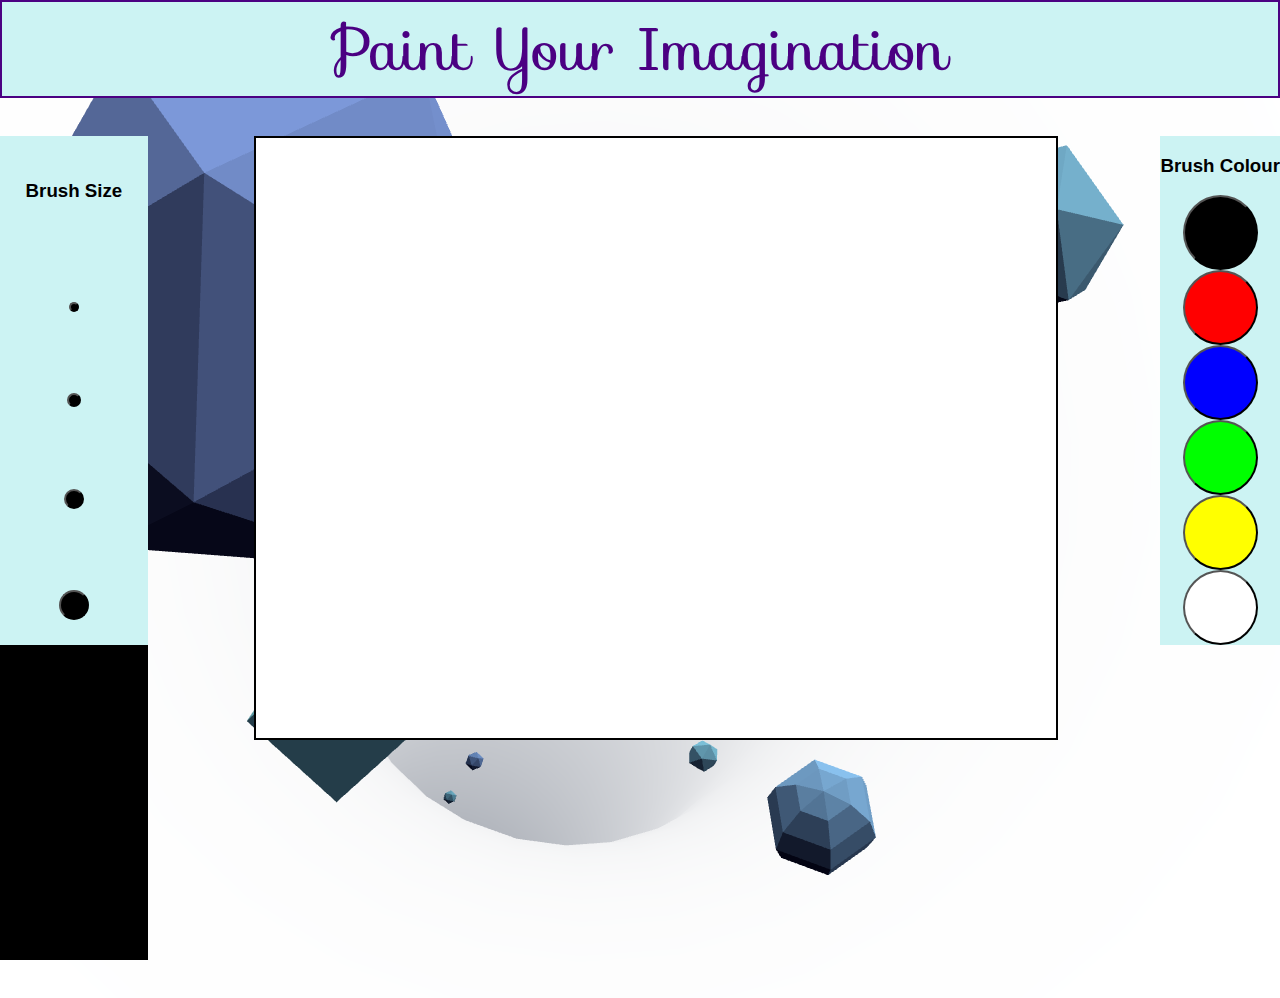
<file: doc/index.html>
<html>
<head>

		<link rel="shortcut icon" href="favicon.ico">
		<link rel="stylesheet" type="text/css" href="css/normalize.css" />
		<link rel="stylesheet" type="text/css" href="css/demo.css" />
    <script>document.documentElement.className = 'js';</script>
    
    <meta charset="UTF-8">
    <meta name="viewport" content="width=device-width, initial-scale=1.0">
    <meta http-equiv="X-UA-Compatible" content="ie=edge">  
    <link href="https://fonts.googleapis.com/css?family=Josefin+Sans&display=swap" rel="stylesheet">
    <link href='https://fonts.googleapis.com/css?family=Sofia' rel='stylesheet'>
    
    <link href="css.css" rel="stylesheet">


    <title>Watermelon Duck</title>
  </head>
</head>
<body>

  <div class="arr">

  <div class="backk">
<div class="demo-2">

  <svg class="hidden">
    <symbol id="icon-arrow" viewBox="0 0 24 24">
      <title>arrow</title>
      <polygon points="6.3,12.8 20.9,12.8 20.9,11.2 6.3,11.2 10.2,7.2 9,6 3.1,12 9,18 10.2,16.8 "/>
    </symbol>
    <symbol id="icon-drop" viewBox="0 0 24 24">
      <title>drop</title>
      <path d="M12,21c-3.6,0-6.6-3-6.6-6.6C5.4,11,10.8,4,11.4,3.2C11.6,3.1,11.8,3,12,3s0.4,0.1,0.6,0.3c0.6,0.8,6.1,7.8,6.1,11.2C18.6,18.1,15.6,21,12,21zM12,4.8c-1.8,2.4-5.2,7.4-5.2,9.6c0,2.9,2.3,5.2,5.2,5.2s5.2-2.3,5.2-5.2C17.2,12.2,13.8,7.3,12,4.8z"/><path d="M12,18.2c-0.4,0-0.7-0.3-0.7-0.7s0.3-0.7,0.7-0.7c1.3,0,2.4-1.1,2.4-2.4c0-0.4,0.3-0.7,0.7-0.7c0.4,0,0.7,0.3,0.7,0.7C15.8,16.5,14.1,18.2,12,18.2z"/>
    </symbol>
  </svg>

  
	<div class="hedder">
		Paint Your Imagination
	</div>

    <div class="content">
      <canvas id="scene" class="clickable"></canvas>
    </div>


</div>

  </div>
	<br>
	<br>
<div id="outer-box">
<div class="brusharea">
<h3>Brush Size</h3>
<button onclick="size(5)" style= "cursor : pointer ;padding : 1%; border : 1%; background-color : #000000 ;border-radius : 100%; text-align: center; height : 10px; width : 10px;"></button>
<button onclick="size(7)" style= "cursor : pointer ;padding : 1%; border : 1%; background-color : #000000 ;border-radius : 100%; text-align: center; height : 14px; width : 14px;"></button>
<button onclick="size(10)" style= "cursor : pointer ;padding : 1%; border : 1%; background-color : #000000 ;border-radius : 100%; text-align: center; height : 20px; width : 20px;"></button>
<button onclick="size(15)" style= "cursor : pointer ;padding : 1%; border : 1%; background-color : #000000 ;border-radius : 100%; text-align: center; height : 30px; width : 30px;"></button>
</div>
   <div class="drawarea">
   <div style="position: relative;">
   <canvas id="layer1" width="800" height="600" 
   style="position: absolute; left: -400; top: 0; z-index: 0; border: solid 2px #000000;"></canvas>
   <canvas id="myCanvas" width="800" height="600" 
   style="position: absolute; left: -400; top: 0; z-index: 1; border: solid 2px #000000;"></canvas>
</div>
   </div>
<div class="colorarea">
<h3>Brush Colour</h3>
<button onclick="colorP('#000000')" style="cursor : url('shadowpntbrsh.cur'), auto; background-color : #000000; color : #FFFFFF; padding : 1%; border : 1%; border-radius : 100%; text-align: center; height : 75px; width : 75px;"></button>
<button onclick="colorP('#ff0000')" style="cursor : url('redpntbrsh.cur'), auto; background-color : #ff0000; color : #FFFFFF; padding : 1%; border : 1%; border-radius : 100%; text-align: center; height : 75px; width : 75px;"></button>
<button onclick="colorP('#0000ff')" style="cursor : url('bluepntbrsh.cur'), auto; background-color : #0000ff; color : #000000; padding : 1%; border : 1%; border-radius : 100%; text-align: center; height : 75px;width : 75px;" ></button>
<button onclick="colorP('#00FF00')" style="cursor : url('greenpntbrsh.cur'), auto; background-color : #00FF00; color : #FFFFFF; padding : 1%; border : 1%; border-radius : 100%; text-align: center; height : 75px;width : 75px;"></button>
<button onclick="colorP('#ffff00')" style="cursor : url('yellowpntbrsh.cur'), auto; background-color : #ffff00; color : #FFFFFF; padding : 1%; border : 1%; border-radius : 100%; text-align: center; height : 75px;width : 75px;"></button>
<button onclick="colorP('#ffffff')" style="cursor : url('eraser.cur'), auto; background-color : #ffffff; color : #000000; padding : 1%; border : 1%; border-radius : 100%; text-align: center; height : 75px; width : 75px;"></button>
</div>
</div>
</div>

<script src="js.js"></script>

<script src="js/vendors/three.min.js"></script>
<script src="js/vendors/TweenMax.min.js"></script>
<script src="js/demo2.js"></script>




</body>
</html>
</file>
<file: doc/css/demo.css>
.hidden {
	position: absolute;
	overflow: hidden;
	width: 0;
	height: 0;
	pointer-events: none;
}

/* Icons */

/* Page Loader */

@keyframes loaderAnim {
	to {
		opacity: 0.8;
		transform: scale3d(0.25,0.25,1);
	}
}

/* Header */

#scene.clickable{
	cursor: pointer;
}

/* Demo themes */
.demo-2 {
	--background-color: #fff;
	--text-color: #8389a6;
	--link-color: #1679d1;
	--link-hover-color: #6a22ba;
}

@media screen and (max-width: 60em) {
	.codrops-header {
		flex-direction: column;
		align-items: flex-start;
		font-size: 0.85em;
	}
	.codrops-links {
		margin: 0 0 1em 0;
	}
	.demos {
		width: 100%;
		margin: 1em 0 0;
	}
}


.backk{

	position: absolute;

}
</file>
<file: doc/css.css>
#myCanvas
{
border: solid 2px black;
cursor : url('rainbowpntbrsh.cur'), auto;
}
#outer-box
{
 display: flex;
  flex-direction: row;
  justify-content: space-between;
  margin-top: 100px;

}

.brusharea{
padding : 2%;
background-color: rgb(204, 243, 243);
display: flex;
flex-direction: column;
justify-content: space-between;
align-items: center;
border: 2px #030303;
z-index: 100;


}

.colorarea{


  background-color: rgb(204, 243, 243);
display: flex;
flex-direction: column;
justify-content: space-between;
align-items: center;
border: 10px #030303;
z-index: 100;

}

.hedder{
  font-family: 'Sofia';font-size: 60px;
  border : solid 2px 	#4B0082;
  color : 	#4B0082;
  text-align : center;
  z-index: 100;
  background-color: rgb(204, 243, 243);


}
</file>
